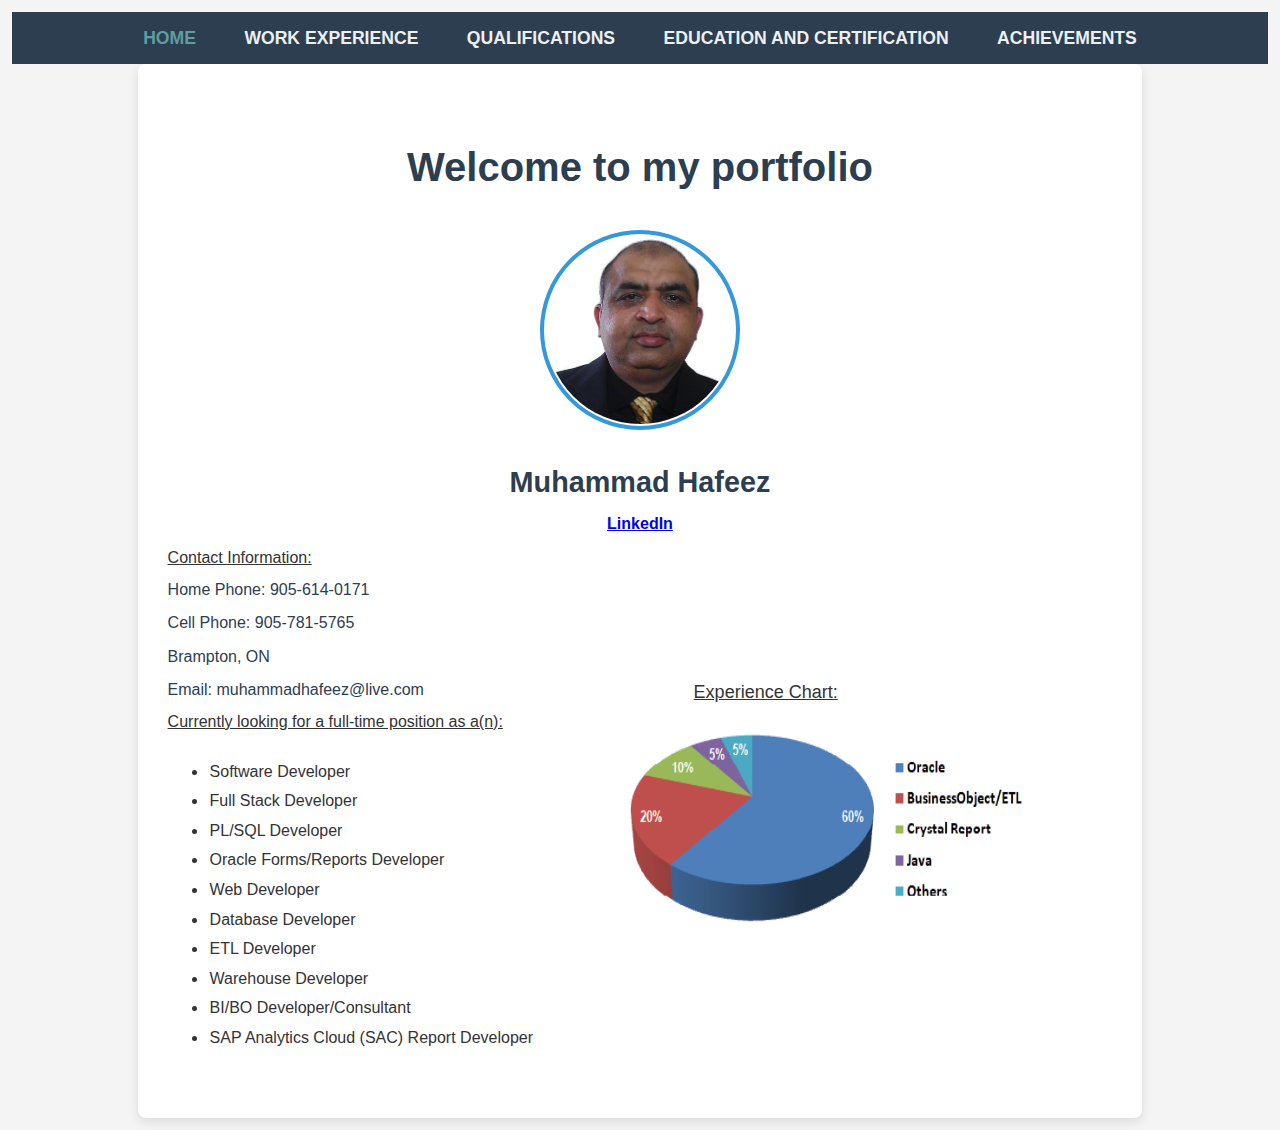
<file: index.html>
<!DOCTYPE html>
<html lang="en">

<head>
    <meta charset="UTF-8">
    <meta name="viewport" content="width=device-width, initial-scale=1.0">
    <title>Portfolio - Muhammad Hafeez</title>
    <script src="https://ajax.googleapis.com/ajax/libs/jquery/3.7.1/jquery.min.js"></script>
    <link rel="stylesheet" href="style.css" type="text/css">
</head>

<body>
    <!-- Navbar -->
    <div class="navbar">
        <nav class="nav-links">
            <a style='color:cadetblue' href="./index.html">Home</a>
            <a href="./experience.html">Work Experience</a>
            <a href="./quals.html">Qualifications</a>
            <a href="./education-certification.html">Education and Certification</a>
            <a href="./achievements.html">Achievements</a>
        </nav>
    </div>

    <!-- Main Content -->
    <div class="main-container">
        <div class="profile-section" id="home_div">
            <h1>Welcome to my portfolio</h1>
            <div>
                <img src="./info_files/Profile Pic.png" alt="Profile Picture" class="profile-img">
                <h3>Muhammad Hafeez</h3>
                <h4><td><p><a href="https://ca.linkedin.com/in/muhammadhafeez">LinkedIn</a></p></td></h4>
                <table class="contact-table">
                    <tr><td><table class="contact-table">
                        <tr>
                            <td><u>Contact Information:</u></td>
                        </tr> 
                        <tr>
                            <td><p>Home Phone: 905-614-0171</p></td>
                        </tr>
                        <tr>
                            <td><p>Cell Phone: 905-781-5765</p></td>
                            
                        </tr>
                        <tr>
                            <td><p>Brampton, ON</p></td>
                        </tr>
                        <tr>
                            <td><p>Email: muhammadhafeez@live.com</p></td>
                        </tr>
                        <tr>
                            <td><u>Currently looking for a full-time position as a(n):</u></td>
                        </tr>
                        <tr>
                            <td>
                                <ul>
                                    <li>Software Developer</li>
                                    <li>Full Stack Developer</li>
                                    <li>PL/SQL Developer</li>
                                    <li>Oracle Forms/Reports Developer</li>
                                    <li>Web Developer</li>
                                    <li>Database Developer</li>
                                    <li>ETL Developer</li>
                                    <li>Warehouse Developer</li>
                                    <li>BI/BO Developer/Consultant</li>
                                    <li>SAP Analytics Cloud (SAC) Report Developer</li>

                                </ul>
                            </td>
                        </tr>
                    </table>
                    </td>
                    <td>
                    <table class="contact-table">
                        <tr><td><u style="margin-left:65px;font-size: large;">Experience Chart:</u></td></tr>
                        <tr><td><img src="./info_files/Experience Chart.png" alt="Experience Chart" class="experience-img"></td></tr>
                    </table>
                    </td>
                </tr>
                </table>
            </div>
        </div>
    </div>
</body>

</html>
</file>
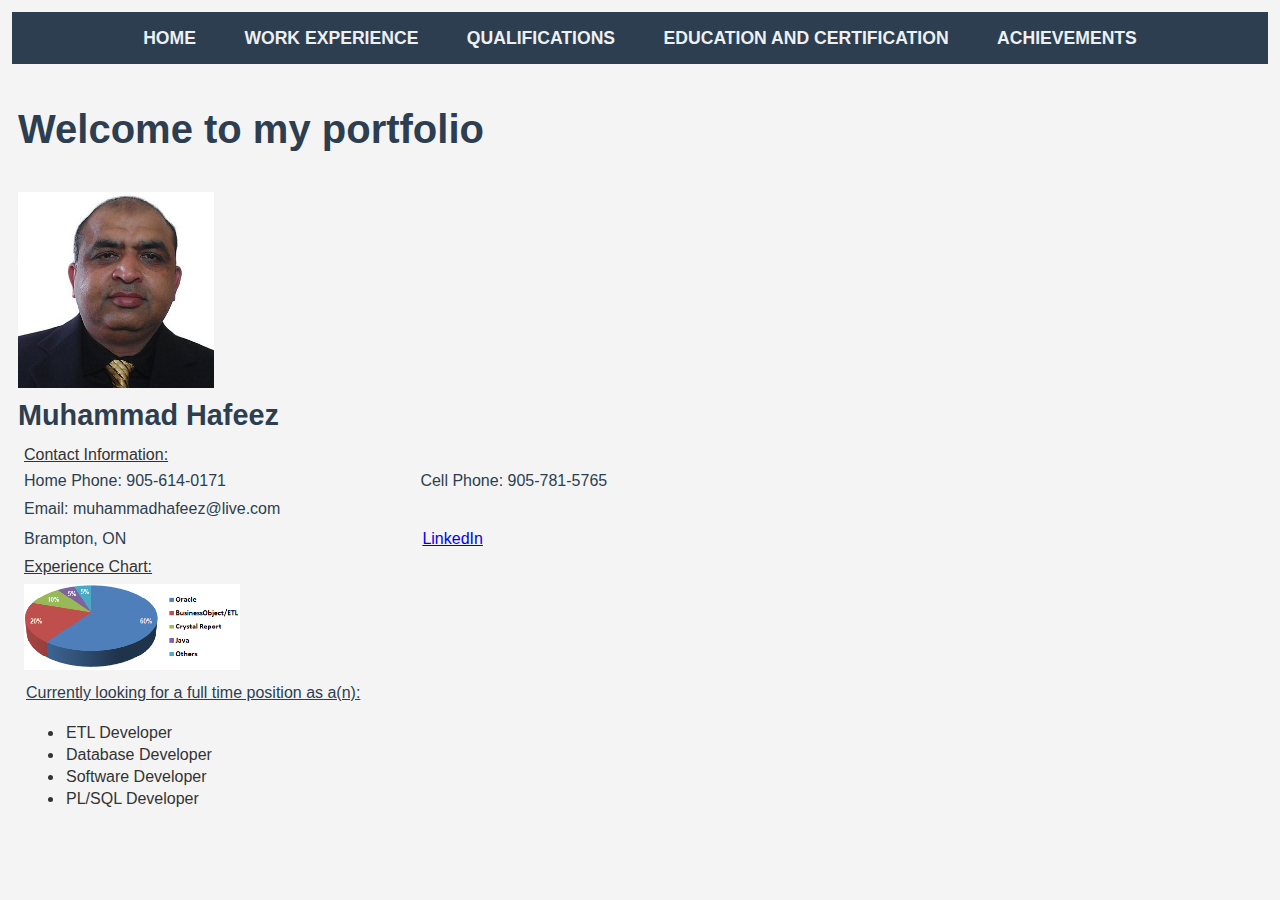
<file: home.html>
<html>
    <head>
        <script src="https://ajax.googleapis.com/ajax/libs/jquery/3.7.1/jquery.min.js"></script>
        <link rel="stylesheet" href="style.css" type="text/css"> 
    </head>
    
    <body>
        <div class="navbar">
            <nav class="nav-links">
                <a href="./home.html">Home</a>
                <a href="./experience.html">Work Experience</a>
                <a href="./quals.html">Qualifications</a>
                <a href="./education-certification.html">Education and Certification</a>
                <a href="./achievements.html">Achievements</a>
            </nav>
        </div>
        <div class="main_div">
            <div class="inside_main" id="home_div">
                <h1>Welcome to my portfolio</h1>
                <img src="./info_files/Profile Pic.png" height="200px" width="200px">
                <h3>Muhammad Hafeez</h3>
                <table id="home_table">
                    <tr><td><u>Contact Information:</u></td></tr>
                    <tr><td><p>Home Phone: 905-614-0171</p></td><td></td><td></td><td></td><td></td><td></td><td></td><td></td><td></td><td><p>Cell Phone: 905-781-5765</p></td></tr>
                    <tr><td><p>Email: muhammadhafeez@live.com</p></td></tr>
                    <tr></tr>
                    <tr><td><p>Brampton, ON</p></td><td></td><td></td><td></td><td></td><td></td><td></td><td></td><td></td><td><p><a href="https://ca.linkedin.com/in/muhammadhafeez">LinkedIn</a></p></td></tr>
                    <tr></tr>
                    <tr><td><u>Experience Chart:</u></td></tr>
                    <tr><td><img src="./info_files/Experience Chart.png" height="90px" width="220px"></td></tr>
                    <tr></tr>
                    <tr></tr>
                    <tr><td><p><u>Currently looking for a full time position as a(n):</u></p>
                        <ul>
                            <li>ETL Developer</li>
                            <li>Database Developer</li>
                            <li>Software Developer</li>
                            <li>PL/SQL Developer</li>
                        </ul>
                    </td></tr>
                </table>
            </div>
        </div>
        
    </body>

</html>
</file>
<file: style.css>
div[id*='job'] {
    border:1px solid #CCC;
    box-shadow: 0 0 5px -1px rgba(0,0,0,0.2);
    cursor:pointer;
    vertical-align:middle;
    max-width: 100%;
  }
  
  div[id*='job']:active {
    color:cadetblue;
    box-shadow: 0 0 5px -1px rgba(0,0,0,0.6);
  }

* {
    /* margin: 10px; */
    padding: 2px;
    box-sizing: border-box;
    font-family: 'Arial', sans-serif;
}

/* Body and overall page layout */
body {
    background-color: #f4f4f4; /* Light background for professional feel */
    color: #333; /* Dark text for better readability */
    font-size: 16px;
    line-height: 1.6;
}

/* Navbar */
.navbar {
    background-color: #2c3e50; /* Dark blue-gray */
    padding: 10px 0;
    text-align: center;
    position:sticky;
    top: 0;
}

.main_li {
    margin-left: 40px;
}

.inner_li1 {
    margin-left: 80px;
}

.inner_li2 {
    margin-left: 120px;
}

.nav-links {
    display: inline-block;
}

.nav-links a {
    color: #ecf0f1; /* Light text color for contrast */
    margin: 0 20px;
    text-decoration: none;
    text-transform: uppercase;
    font-weight: bold;
    font-size: 1.1rem;
}

.nav-links a:hover {
    color:cadetblue; /* Highlight color on hover */
}

/* Main content container */
.main-container {
    padding: 40px 20px;
    width: 80%;
    max-width: 1200px;
    margin: 0 auto;
    background-color: #fff;
    border-radius: 8px;
    box-shadow: 0 4px 12px rgba(0, 0, 0, 0.1);
}

/* Profile section */
.profile-section {
    text-align: center;
}

li {
    margin-left: 40px;
}

.profile-img {
    width: 200px;
    height: 200px;
    border-radius: 50%;
    margin-bottom: 20px;
    border: 4px solid #3498db;
}

h1 {
    font-size: 2.5rem;
    color: #2c3e50;
    /* margin-bottom: 20px; */
}

h3 {
    font-size: 1.8rem;
    color: #2c3e50;
    margin-top: 0;
    margin-bottom: 0;
    /* margin-bottom: 10px; */
}

h4, p {
    margin-top: 0;
    margin-bottom: 0;
    color: #2c3e50;
}

/* Contact Table Styling */
.contact-table {
    /* margin-top: 20px; */
    width: 100%;
    border-collapse: collapse;
}

.contact-table td {
    /* padding: 10px; */
    text-align: left;
    height: 5px;
}

.contact-table tr {
    height: 5px;
}

.contact-table a {
    color: #3498db;
    text-decoration: none;
}

.contact-table a:hover {
    text-decoration: underline;
}

.contact-table p {
    margin: 0;
}

/* .contact-table ul {
    list-style-type: none;
    padding-left: 0;
}

.contact-table li {
    margin: 5px 0;
} */

/* Experience Chart */
.experience-img {
    width: 400px;
    height: 200px;
    margin-top: 20px;
}

/* Responsive design
@media screen and (max-width: 768px) {
    .main-container {
        width: 90%;
    }

    .profile-img {
        width: 150px;
        height: 150px;
    }

    h1 {
        font-size: 2rem;
    }

    .nav-links a {
        font-size: 1rem;
        margin: 0 15px;
    }
} */
</file>
